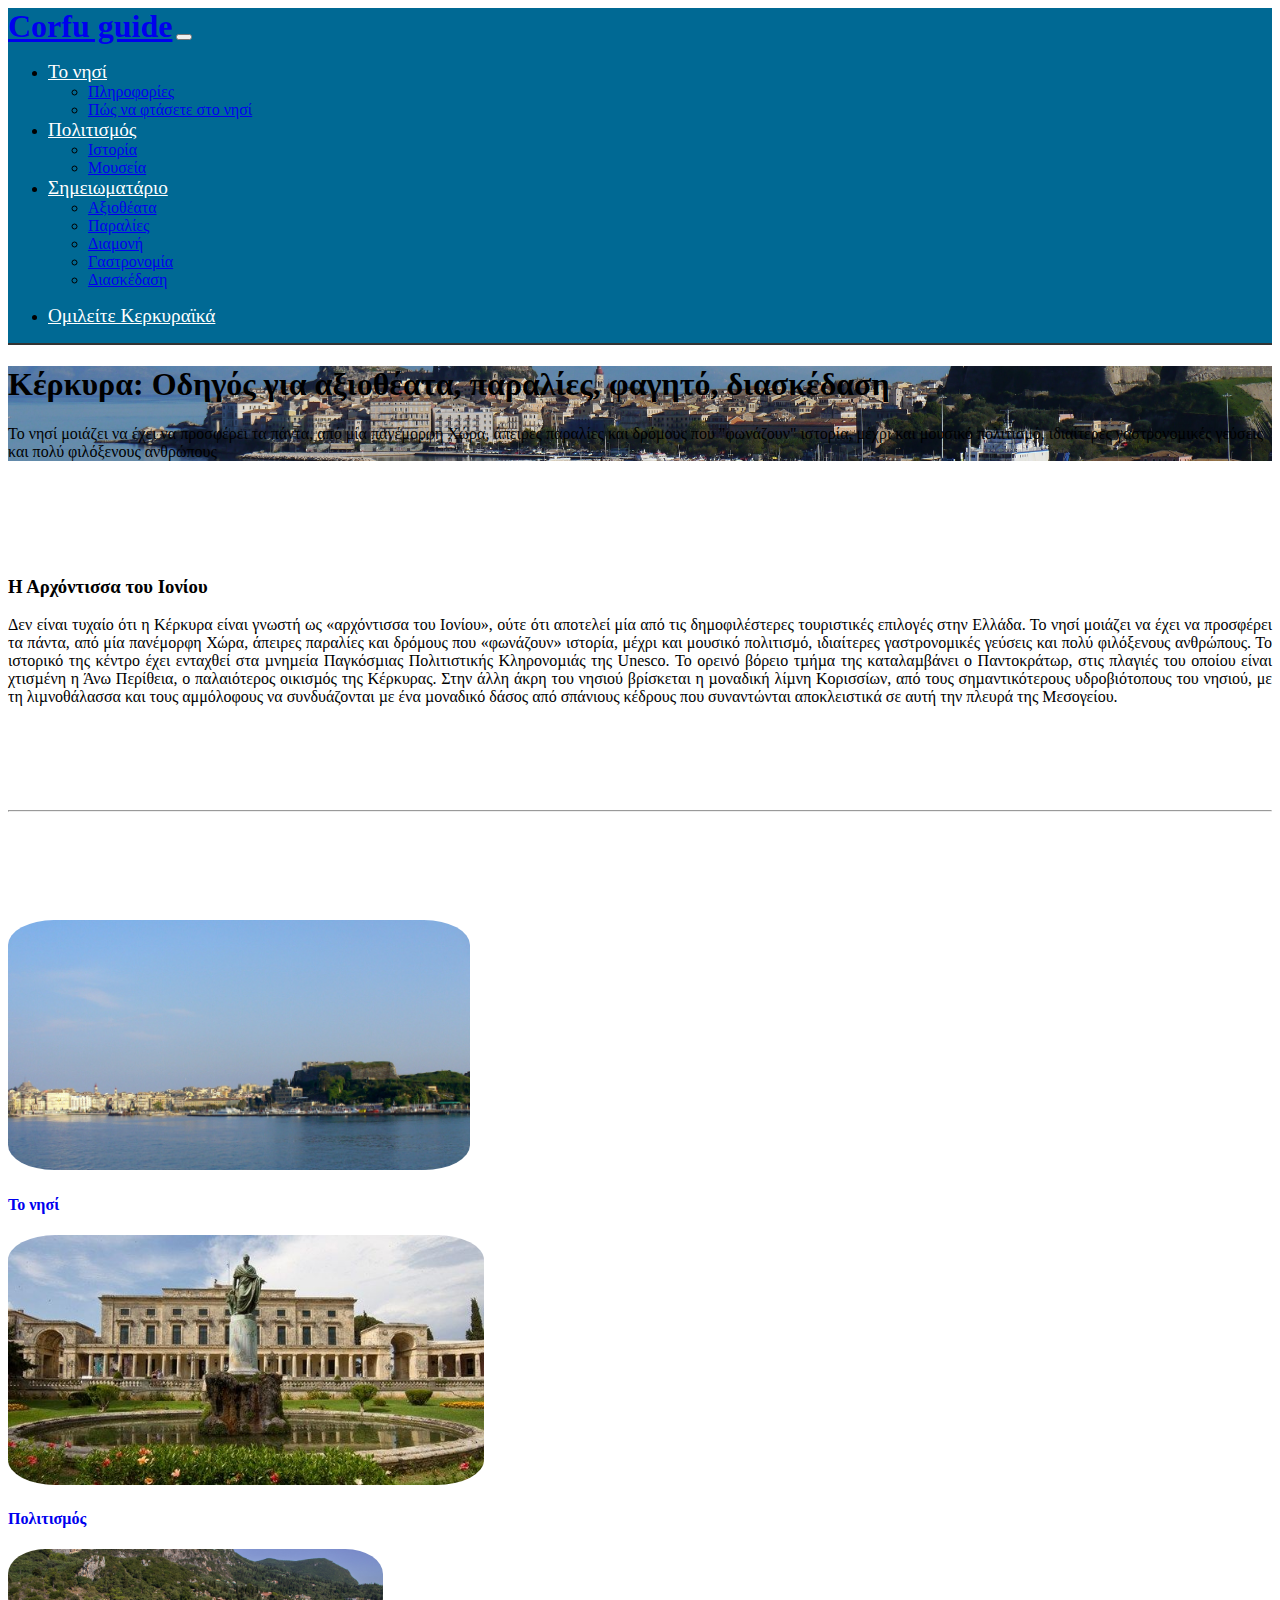
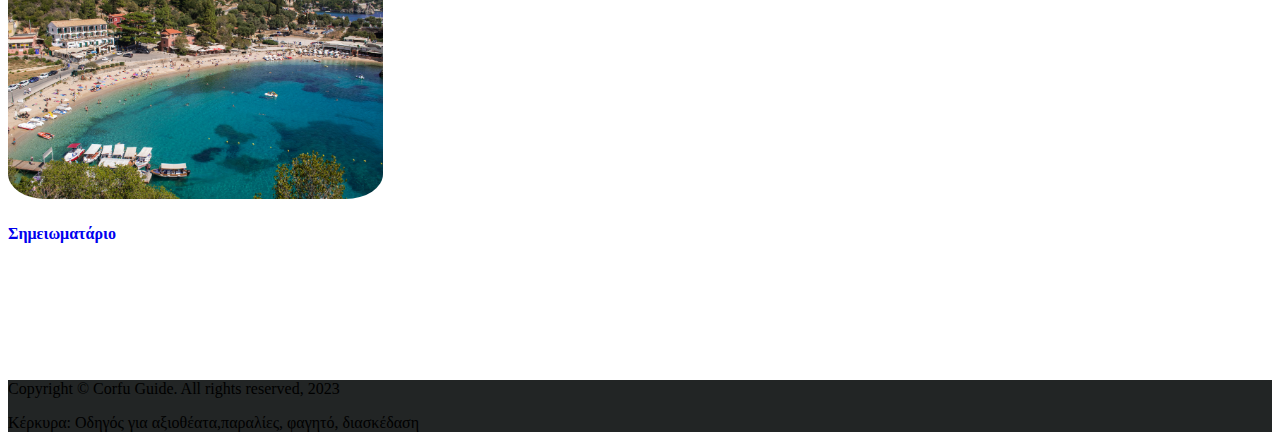
<file: index.html>
<!DOCTYPE html>
<html lang="en">
<head>
    <meta charset="UTF-8">
    <meta http-equiv="X-UA-Compatible" content="IE=edge">
    <meta name="viewport" content="width=device-width, initial-scale=1.0">

    <link href="https://cdn.jsdelivr.net/npm/bootstrap@5.3.0-alpha3/dist/css/bootstrap.min.css" rel="stylesheet" integrity="sha384-KK94CHFLLe+nY2dmCWGMq91rCGa5gtU4mk92HdvYe+M/SXH301p5ILy+dN9+nJOZ" crossorigin="anonymous">
    <link rel="stylesheet" href="https://cdnjs.cloudflare.com/ajax/libs/font-awesome/6.4.0/css/all.min.css" integrity="sha512-iecdLmaskl7CVkqkXNQ/ZH/XLlvWZOJyj7Yy7tcenmpD1ypASozpmT/E0iPtmFIB46ZmdtAc9eNBvH0H/ZpiBw==" crossorigin="anonymous" referrerpolicy="no-referrer" />
    <link rel="stylesheet" href="./css/corfu.css">

    <title>Κέρκυρα: Οδηγός για αξιοθέατα</title>
</head>
<body>

    <nav class="navbar navbar-expand-lg navbar-dark bg-dark py-3 fixed-top">
        
        <div class="container-lg">

            <a href="./index.html" class="navbar-brand me-auto">Corfu guide</a>

            <button class="navbar-toggler" type="button" data-bs-toggle="collapse" data-bs-target="#navbarNavDropdown">
                <span class="navbar-toggler-icon"></span>
            </button>

            <div class="collapse navbar-collapse justify-content-center" id="navbarNavDropdown">

                <ul class="navbar-nav ms-auto">

                    <li class="nav-item dropdown">
                        <a class="nav-link dropdown-toggle" href="#" id="navbarDropdownMenuLink" role="button" data-bs-toggle="dropdown" aria-expanded="false">Το νησί</a>

                        <ul class="dropdown-menu" aria-labelledby="navbarDropdownMenuLink">
                            <li><a class="dropdown-item" href="./plirofories.html">Πληροφορίες</a></li>
                            <li><a class="dropdown-item" href="./pos-na-ftasete-sto-nisi.html">Πώς να φτάσετε στο νησί</a></li>
                        </ul>
                    </li>

                    <li class="nav-item dropdown">
                        <a class="nav-link dropdown-toggle" href="#" id="navbarDropdownMenuLink" role="button" data-bs-toggle="dropdown" aria-expanded="false">Πολιτισμός</a>

                        <ul class="dropdown-menu" aria-labelledby="navbarDropdownMenuLink">
                            <li><a class="dropdown-item" href="#">Ιστορία</a></li>
                            <li><a class="dropdown-item" href="#">Μουσεία</a></li>
                        </ul>
                    </li>

                    <li class="nav-item dropdown">
                        <a class="nav-link dropdown-toggle" href="#" id="navbarDropdownMenuLink" role="button" data-bs-toggle="dropdown" aria-expanded="false">Σημειωματάριο</a>

                        <ul class="dropdown-menu" aria-labelledby="navbarDropdownMenuLink">
                            <li><a class="dropdown-item" href="#">Αξιοθέατα</a></li>
                            <li><a class="dropdown-item" href="#">Παραλίες</a></li>
                            <li><a class="dropdown-item" href="#">Διαμονή</a></li>
                            <li><a class="dropdown-item" href="#">Γαστρονομία</a></li>
                            <li><a class="dropdown-item" href="#">Διασκέδαση</a></li>
                        </ul>
                    </li>

                </ul>

                <ul class="navbar-nav ms-auto">
                    <li class="nav-item"><a class="nav-link" href="#">Ομιλείτε Κερκυραϊκά</a></li>
                </ul>

            </div>

        </div>

    </nav>
    
    <header class="container-fluid mt-5">

        <div class="container-lg text-center text-white py-5">

            <h1 class="pt-5 pb-4">Κέρκυρα: Οδηγός για αξιοθέατα, παραλίες, φαγητό, διασκέδαση</h1>
        
            <p class="lead">Το νησί μοιάζει να έχει να προσφέρει τα πάντα, από μία πανέμορφη Χώρα, άπειρες παραλίες και δρόμους που "φωνάζουν" ιστορία, μέχρι και μουσικό πολιτισμό, ιδιαίτερες γαστρονομικές γεύσεις και πολύ φιλόξενους ανθρώπους</p>
        
        </div>

    </header>

    <div class="container-fluid main">

        <div class="container-lg">

            <h3 class="text-center pb-3">Η Αρχόντισσα του Ιονίου</h3>

            <p>Δεν είναι τυχαίο ότι η Κέρκυρα είναι γνωστή ως «αρχόντισσα του Ιονίου», ούτε ότι αποτελεί μία από τις δημοφιλέστερες τουριστικές επιλογές στην Ελλάδα. Το νησί μοιάζει να έχει να προσφέρει τα πάντα, από μία πανέμορφη Χώρα, άπειρες παραλίες και δρόμους που «φωνάζουν» ιστορία, μέχρι και μουσικό πολιτισμό, ιδιαίτερες γαστρονομικές γεύσεις και πολύ φιλόξενους ανθρώπους. Το ιστορικό της κέντρο έχει ενταχθεί στα µνηµεία Παγκόσµιας Πολιτιστικής Κληρονοµιάς της Unesco. Το ορεινό βόρειο τµήµα της καταλαµβάνει ο Παντοκράτωρ, στις πλαγιές του οποίου είναι χτισµένη η Άνω Περίθεια, ο παλαιότερος οικισµός της Κέρκυρας. Στην άλλη άκρη του νησιού βρίσκεται η µοναδική λίµνη Κορισσίων, από τους σηµαντικότερους υδροβιότοπους του νησιού, με τη λιµνοθάλασσα και τους αμμόλοφους να συνδυάζονται µε ένα µοναδικό δάσος από σπάνιους κέδρους που συναντώνται αποκλειστικά σε αυτή την πλευρά της Μεσογείου.</p>

        </div>

    </div>

    <div class="container-lg col-4 line">
        <hr>
    </div>

    <div class="container-fluid album">

        <div class="container-lg">

            <div class="row">

                <div class="col-sm-4">

                    <div class="card ">

                        <img class="card-img" src="./img/island.jpg" alt="Το νησί">

                        <div class="card-img-overlay">

                            <h4 class="card-title">
                                <a class="card-link text-white" href="#">Το νησί</a>
                            </h4>

                        </div>

                    </div>
                </div>

                <div class="col-sm-4">

                    <div class="card ">

                        <img class="card-img" src="./img/Art.jpg" alt="Πολιτισμός">

                        <div class="card-img-overlay">

                            <h4 class="card-title">
                                <a class="card-link text-white" href="#">Πολιτισμός</a>
                            </h4>

                        </div>

                    </div>
                </div>    

                <div class="col-sm-4">

                    <div class="card ">

                        <img class="card-img" src="./img/beach.jpg" alt="Σημειωματάριο">

                        <div class="card-img-overlay">

                            <h4 class="card-title">
                                <a class="card-link text-white" href="#">Σημειωματάριο</a>
                            </h4>

                        </div>

                    </div>
                </div>    

            </div>
        </div>
    </div>

    <footer class="container-fluid">

        <div class="container-lg">

            <div class="row">

                <div class="col-sm-12 text-center text-white mt-3">

                    <p>Copyright &copy; Corfu Guide. All rights reserved, 2023</p>

                </div>

                <div class="col-sm-12 text-center text-white">

                    <p>Κέρκυρα: Οδηγός για αξιοθέατα,παραλίες, φαγητό, διασκέδαση</p>

                </div>

                <div class="col-sm-12 text-center social">

                    <a href="#"><i class="fab fa-facebook-square"></i></a>
                    <a href="#"><i class="fab fa-twitter-square"></i></a>

                </div>

            </div>

        </div>

    </footer>

    
    <script src="https://cdn.jsdelivr.net/npm/bootstrap@5.3.0-alpha3/dist/js/bootstrap.bundle.min.js" integrity="sha384-ENjdO4Dr2bkBIFxQpeoTz1HIcje39Wm4jDKdf19U8gI4ddQ3GYNS7NTKfAdVQSZe" crossorigin="anonymous"></script>
</body>
</html>
</file>
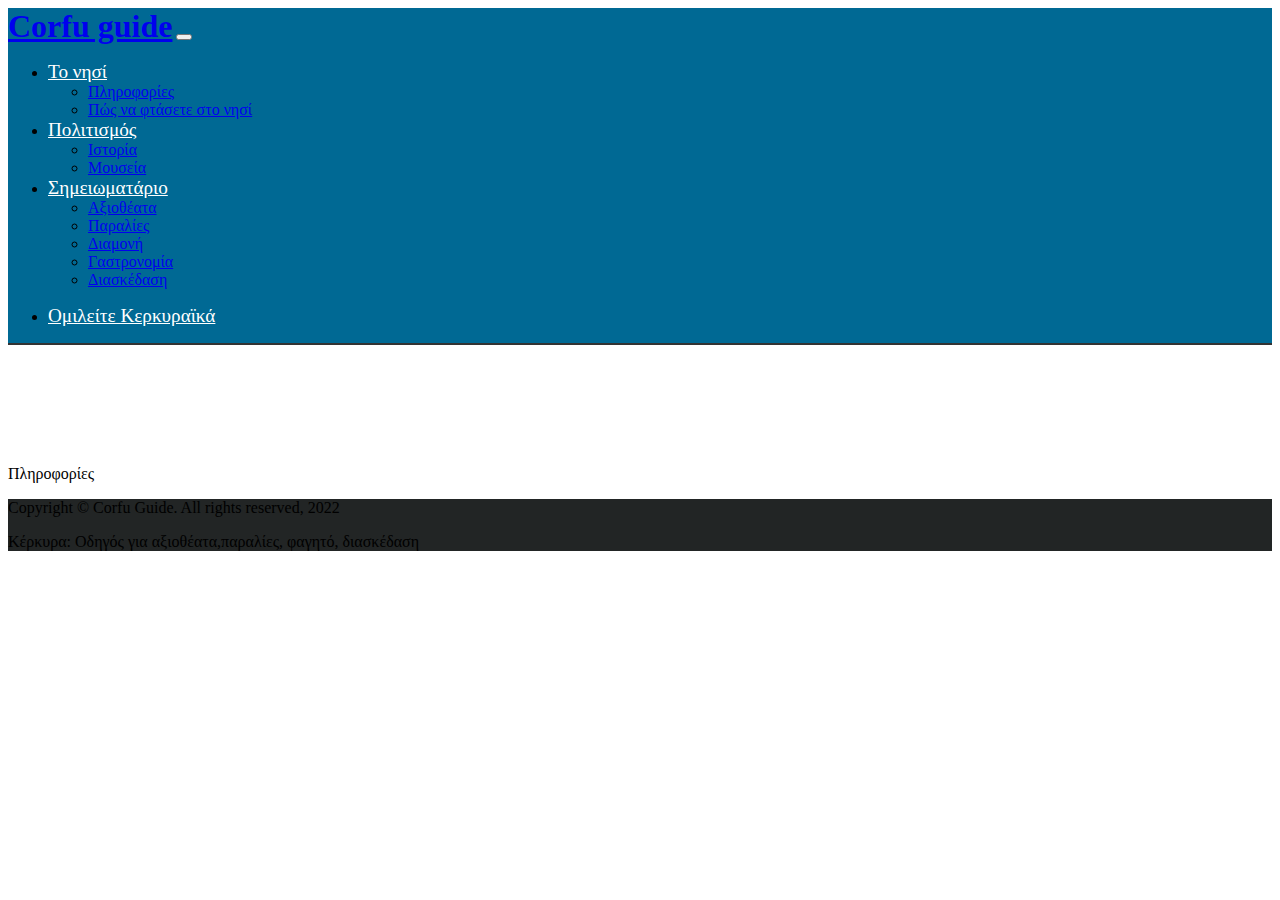
<file: plirofories.html>
<!DOCTYPE html>
<html lang="en">
<head>
    <meta charset="UTF-8">
    <meta http-equiv="X-UA-Compatible" content="IE=edge">
    <meta name="viewport" content="width=device-width, initial-scale=1.0">
    
    <link href="https://cdn.jsdelivr.net/npm/bootstrap@5.3.0-alpha3/dist/css/bootstrap.min.css" rel="stylesheet" integrity="sha384-KK94CHFLLe+nY2dmCWGMq91rCGa5gtU4mk92HdvYe+M/SXH301p5ILy+dN9+nJOZ" crossorigin="anonymous">
    <link rel="stylesheet" href="https://cdnjs.cloudflare.com/ajax/libs/font-awesome/6.4.0/css/all.min.css" integrity="sha512-iecdLmaskl7CVkqkXNQ/ZH/XLlvWZOJyj7Yy7tcenmpD1ypASozpmT/E0iPtmFIB46ZmdtAc9eNBvH0H/ZpiBw==" crossorigin="anonymous" referrerpolicy="no-referrer" />
    <link rel="stylesheet" href="./css/corfu.css">
    
    <title>Το νησί - Πληροφορίες</title>
</head>
<body>

    <nav class="navbar navbar-expand-lg navbar-dark bg-dark py-3 fixed-top">
        
        <div class="container-lg">

            <a href="./index.html" class="navbar-brand me-auto">Corfu guide</a>

            <button class="navbar-toggler" type="button" data-bs-toggle="collapse" data-bs-target="#navbarNavDropdown">
                <span class="navbar-toggler-icon"></span>
            </button>

            <div class="collapse navbar-collapse justify-content-center" id="navbarNavDropdown">

                <ul class="navbar-nav ms-auto">

                    <li class="nav-item dropdown">
                        <a class="nav-link dropdown-toggle" href="#" id="navbarDropdownMenuLink" role="button" data-bs-toggle="dropdown" aria-expanded="false">Το νησί</a>

                        <ul class="dropdown-menu" aria-labelledby="navbarDropdownMenuLink">
                            <li><a class="dropdown-item" href="./plirofories.html">Πληροφορίες</a></li>
                            <li><a class="dropdown-item" href="./pos-na-ftasete-sto-nisi.html">Πώς να φτάσετε στο νησί</a></li>
                        </ul>
                    </li>

                    <li class="nav-item dropdown">
                        <a class="nav-link dropdown-toggle" href="#" id="navbarDropdownMenuLink" role="button" data-bs-toggle="dropdown" aria-expanded="false">Πολιτισμός</a>

                        <ul class="dropdown-menu" aria-labelledby="navbarDropdownMenuLink">
                            <li><a class="dropdown-item" href="#">Ιστορία</a></li>
                            <li><a class="dropdown-item" href="#">Μουσεία</a></li>
                        </ul>
                    </li>

                    <li class="nav-item dropdown">
                        <a class="nav-link dropdown-toggle" href="#" id="navbarDropdownMenuLink" role="button" data-bs-toggle="dropdown" aria-expanded="false">Σημειωματάριο</a>

                        <ul class="dropdown-menu" aria-labelledby="navbarDropdownMenuLink">
                            <li><a class="dropdown-item" href="#">Αξιοθέατα</a></li>
                            <li><a class="dropdown-item" href="#">Παραλίες</a></li>
                            <li><a class="dropdown-item" href="#">Διαμονή</a></li>
                            <li><a class="dropdown-item" href="#">Γαστρονομία</a></li>
                            <li><a class="dropdown-item" href="#">Διασκέδαση</a></li>
                        </ul>
                    </li>

                </ul>

                <ul class="navbar-nav ms-auto">
                    <li class="nav-item"><a class="nav-link" href="#">Ομιλείτε Κερκυραϊκά</a></li>
                </ul>

            </div>

        </div>

    </nav>

    <div class="container-fluid">

        <div class="information">

            <p>Πληροφορίες</p>

        </div>

    </div>


    <footer class="container-fluid">

        <div class="container-lg">

            <div class="row">

                <div class="col-sm-12 text-center text-white mt-3">

                    <p>Copyright &copy; Corfu Guide. All rights reserved, 2022</p>

                </div>

                <div class="col-sm-12 text-center text-white">

                    <p>Κέρκυρα: Οδηγός για αξιοθέατα,παραλίες, φαγητό, διασκέδαση</p>

                </div>

                <div class="col-sm-12 text-center social">

                    <a href="#"><i class="fab fa-facebook-square"></i></a>
                    <a href="#"><i class="fab fa-twitter-square"></i></a>

                </div>

            </div>

        </div>

    </footer>




    <script src="https://cdn.jsdelivr.net/npm/bootstrap@5.3.0-alpha3/dist/js/bootstrap.bundle.min.js" integrity="sha384-ENjdO4Dr2bkBIFxQpeoTz1HIcje39Wm4jDKdf19U8gI4ddQ3GYNS7NTKfAdVQSZe" crossorigin="anonymous"></script>
</body>
</html>
</file>
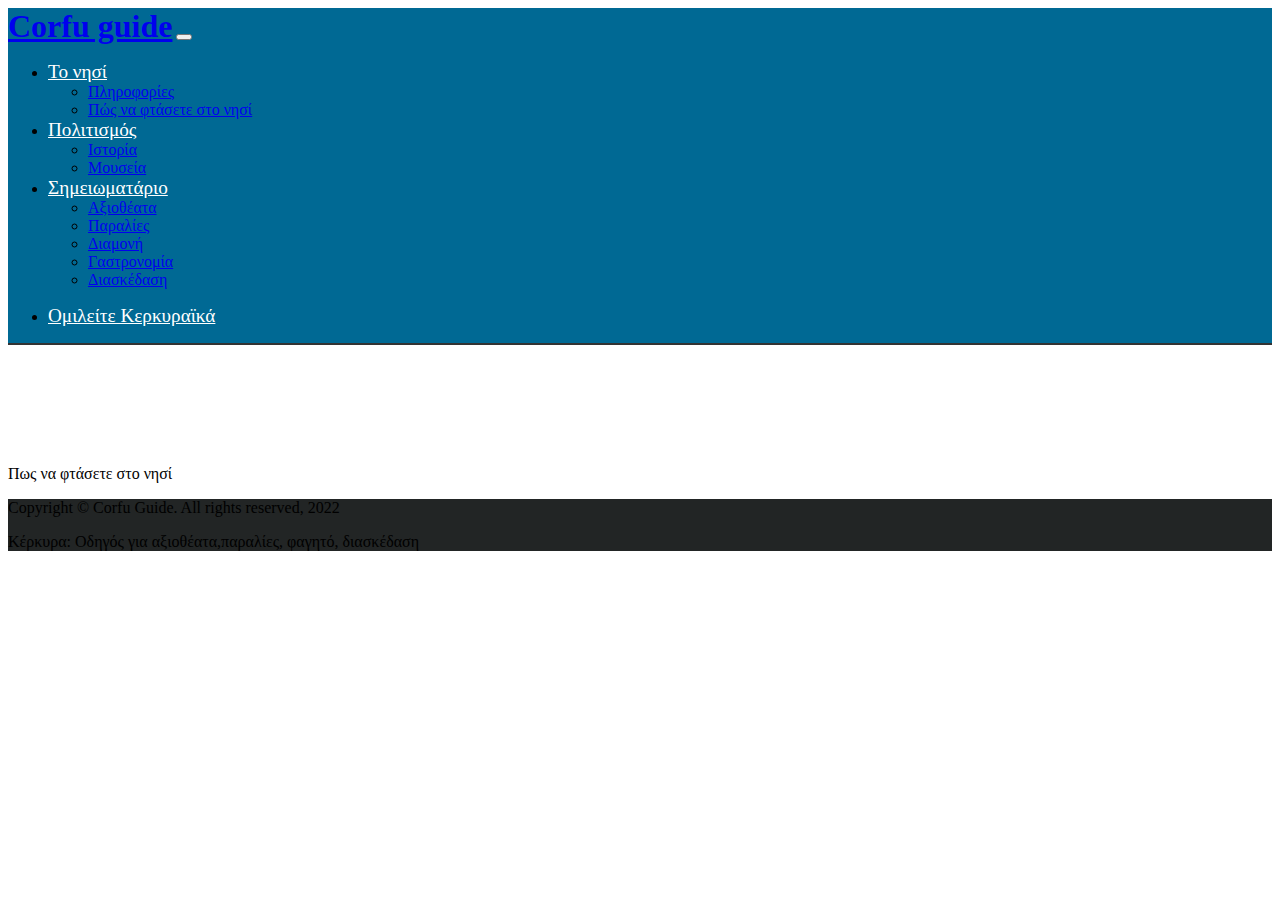
<file: pos-na-ftasete-sto-nisi.html>
<!DOCTYPE html>
<html lang="en">
<head>
    <meta charset="UTF-8">
    <meta http-equiv="X-UA-Compatible" content="IE=edge">
    <meta name="viewport" content="width=device-width, initial-scale=1.0">
    
    <link href="https://cdn.jsdelivr.net/npm/bootstrap@5.3.0-alpha3/dist/css/bootstrap.min.css" rel="stylesheet" integrity="sha384-KK94CHFLLe+nY2dmCWGMq91rCGa5gtU4mk92HdvYe+M/SXH301p5ILy+dN9+nJOZ" crossorigin="anonymous">
    <link rel="stylesheet" href="https://cdnjs.cloudflare.com/ajax/libs/font-awesome/6.4.0/css/all.min.css" integrity="sha512-iecdLmaskl7CVkqkXNQ/ZH/XLlvWZOJyj7Yy7tcenmpD1ypASozpmT/E0iPtmFIB46ZmdtAc9eNBvH0H/ZpiBw==" crossorigin="anonymous" referrerpolicy="no-referrer" />
    <link rel="stylesheet" href="./css/corfu.css">
    
    <title>Το νησί - Πως να φτάσετε στο νησί</title>
</head>
<body>

    <nav class="navbar navbar-expand-lg navbar-dark bg-dark py-3 fixed-top">
        
        <div class="container-lg">

            <a href="./index.html" class="navbar-brand me-auto">Corfu guide</a>

            <button class="navbar-toggler" type="button" data-bs-toggle="collapse" data-bs-target="#navbarNavDropdown">
                <span class="navbar-toggler-icon"></span>
            </button>

            <div class="collapse navbar-collapse justify-content-center" id="navbarNavDropdown">

                <ul class="navbar-nav ms-auto">

                    <li class="nav-item dropdown">
                        <a class="nav-link dropdown-toggle" href="#" id="navbarDropdownMenuLink" role="button" data-bs-toggle="dropdown" aria-expanded="false">Το νησί</a>

                        <ul class="dropdown-menu" aria-labelledby="navbarDropdownMenuLink">
                            <li><a class="dropdown-item" href="./plirofories.html">Πληροφορίες</a></li>
                            <li><a class="dropdown-item" href="./pos-na-ftasete-sto-nisi.html">Πώς να φτάσετε στο νησί</a></li>
                        </ul>
                    </li>

                    <li class="nav-item dropdown">
                        <a class="nav-link dropdown-toggle" href="#" id="navbarDropdownMenuLink" role="button" data-bs-toggle="dropdown" aria-expanded="false">Πολιτισμός</a>

                        <ul class="dropdown-menu" aria-labelledby="navbarDropdownMenuLink">
                            <li><a class="dropdown-item" href="#">Ιστορία</a></li>
                            <li><a class="dropdown-item" href="#">Μουσεία</a></li>
                        </ul>
                    </li>

                    <li class="nav-item dropdown">
                        <a class="nav-link dropdown-toggle" href="#" id="navbarDropdownMenuLink" role="button" data-bs-toggle="dropdown" aria-expanded="false">Σημειωματάριο</a>

                        <ul class="dropdown-menu" aria-labelledby="navbarDropdownMenuLink">
                            <li><a class="dropdown-item" href="#">Αξιοθέατα</a></li>
                            <li><a class="dropdown-item" href="#">Παραλίες</a></li>
                            <li><a class="dropdown-item" href="#">Διαμονή</a></li>
                            <li><a class="dropdown-item" href="#">Γαστρονομία</a></li>
                            <li><a class="dropdown-item" href="#">Διασκέδαση</a></li>
                        </ul>
                    </li>

                </ul>

                <ul class="navbar-nav ms-auto">
                    <li class="nav-item"><a class="nav-link" href="#">Ομιλείτε Κερκυραϊκά</a></li>
                </ul>

            </div>

        </div>

    </nav>

    <div class="container-fluid">

        <div class="directions-to-island">

            <p>Πως να φτάσετε στο νησί</p>

        </div>

    </div>


    <footer class="container-fluid">

        <div class="container-lg">

            <div class="row">

                <div class="col-sm-12 text-center text-white mt-3">

                    <p>Copyright &copy; Corfu Guide. All rights reserved, 2022</p>

                </div>

                <div class="col-sm-12 text-center text-white">

                    <p>Κέρκυρα: Οδηγός για αξιοθέατα,παραλίες, φαγητό, διασκέδαση</p>

                </div>

                <div class="col-sm-12 text-center social">

                    <a href="#"><i class="fab fa-facebook-square"></i></a>
                    <a href="#"><i class="fab fa-twitter-square"></i></a>

                </div>

            </div>

        </div>

    </footer>




    <script src="https://cdn.jsdelivr.net/npm/bootstrap@5.3.0-alpha3/dist/js/bootstrap.bundle.min.js" integrity="sha384-ENjdO4Dr2bkBIFxQpeoTz1HIcje39Wm4jDKdf19U8gI4ddQ3GYNS7NTKfAdVQSZe" crossorigin="anonymous"></script>
</body>
</html>
</file>
<file: css/corfu.css>
.bg-dark {
    background-color: #006994 !important;
}

.navbar {
    border-bottom: 2px solid #333333;
}

.navbar-brand {
    font-size: 2rem;
    font-weight: bold;
}

.nav-link {
    color: white;
    font-size: 1.2rem;
}

.nav-link:hover {
    color: black;
}

.dropdown-item:hover {
    color: #006994;
}

header {
    background-image: url(../img/header.jpg);
    background-size: cover;
    background-position: center;
    background-repeat: no-repeat;
    /* min-height: 50%; */
}

.main {
    padding-top: 80px;
    padding-bottom: 80px;
}

.main p {
    text-align: justify;
}

.line {
    background-color: #006994;
}

.album {
    padding-top: 100px;
    padding-bottom: 100px;
}

.card {
    border: none;
}

.card-title a {
    text-decoration: none;
}

.card-img {
    height: 250px;
    border-radius: 10%;
}

footer {
    background-color: #222525;
}

.social a {
    color: white;
    font-size: 1.5rem;
    letter-spacing: 5px;
}

/* styling for page "Πληροφορίες" */
.information {
    margin-top: 120px;
}

/* styling for page "Πως να φτασετε στο νησι" */
.directions-to-island {
    margin-top: 120px;
}
</file>
